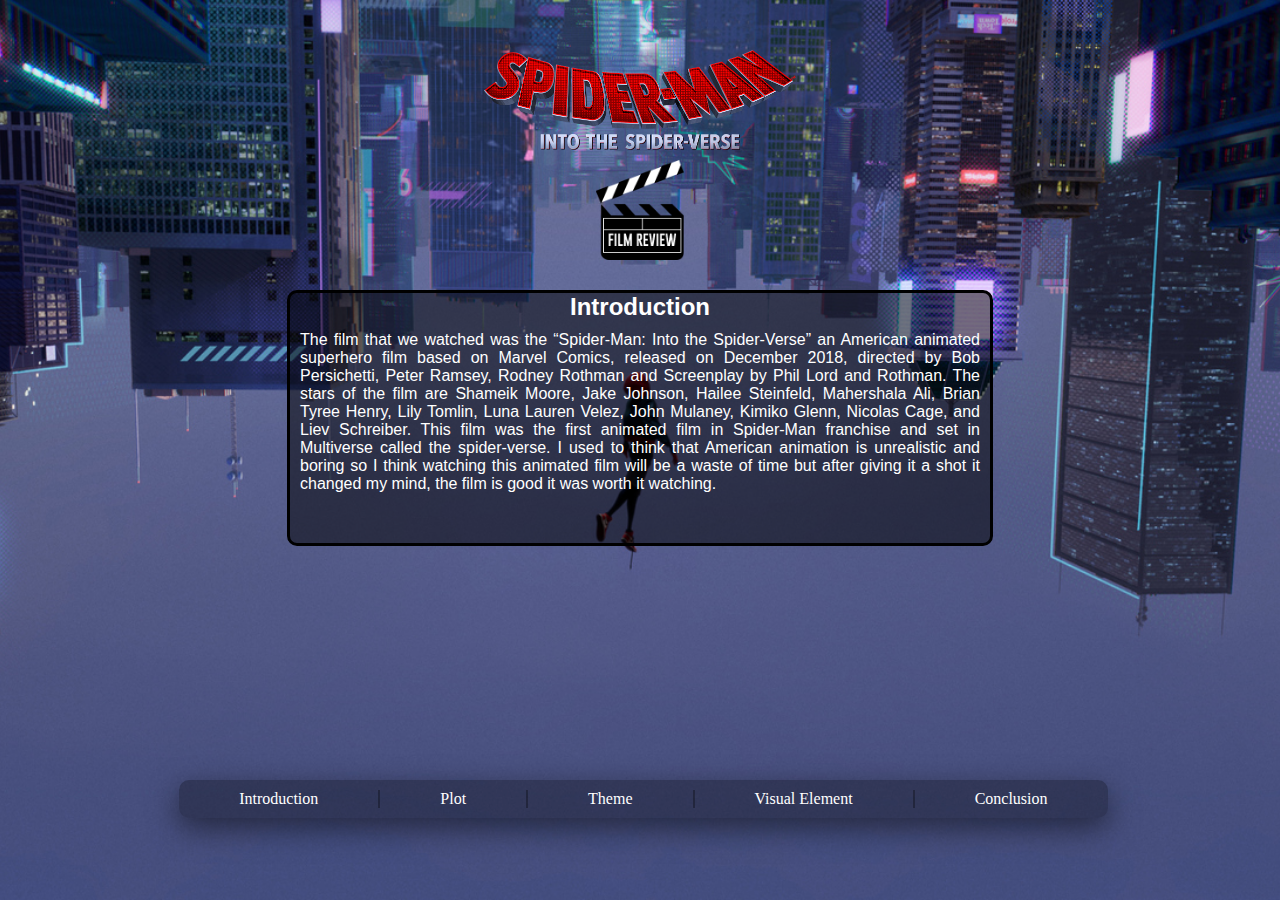
<file: index.html>
<html>	
<head> 
<title>Film Reveiw</title>
<link href="style.css" rel="stylesheet">
</head>
<body background="b.jpg");>

 <header> 
 <a href="https://www.youtube.com/watch?v=g4Hbz2jLxvQ"><img src="a.png"></a>
 </header>
	<div id="fr">
	<img src="a1.png">
	</div>
	 <div id="tb">
	 <h2 align="center">Introduction</h2>
	 <p align="justify">The film that we watched was the “Spider-Man: Into the Spider-Verse” an American animated superhero film based on Marvel Comics, released on December 2018, directed by Bob Persichetti, Peter Ramsey, Rodney Rothman and Screenplay by Phil Lord and Rothman. The stars of the film are Shameik Moore, Jake Johnson, Hailee Steinfeld, Mahershala Ali, Brian Tyree Henry, Lily Tomlin, Luna Lauren Velez, John Mulaney, Kimiko Glenn, Nicolas Cage, and Liev Schreiber.  This film was the first animated film in Spider-Man franchise and set in Multiverse called the spider-verse. I used to think that American animation is unrealistic and boring so I think watching this animated film will be a waste of time but after giving it a shot it changed my mind, the film is good it was worth it watching.</p>
	 </div>
	 <div id="buttons">
		<ul>
			<li>
				<a href="index.html">Introduction</a>
	
			</li>
			<li>
				<a href="site2.html">Plot</a>
			</li>
			<li>
				<a href="site3.html">Theme</a>
			</li>
			<li>
				<a href="site4.html">Visual Element</a>
			</li>
			<li>
				<a href="site5.html">Conclusion</a>
			</li>
			
		</ul>
	 </div>
	
	
	 
</body>
</html>
</file>
<file: style.css>
*{
margin:0;
padding:0;
}
header img{
	height:100px;
	width:auto;
	display:block;
	margin-left:auto;
	margin-right:auto;
	margin-top:50px;
}
#fr img{
		height:100px;
	width:auto;
	display:block;
	margin-left:auto;
	margin-right:auto;
	margin-top:10px;
}
#tb {
	width: 700px;
	height: 250px;
	background-color:black;
	background:rgba(0,0,0,0.5);
	border-radius: 10px;
	display:block;
	border: solid 3px #000000;
	margin-left:auto;
	margin-right:auto;
	margin-top:30px;
}
h2{
	font-family: sans-serif;
	color:white;
	margin-left:10px;
	margin-right:10px;
}
p{
	font-family: sans-serif;
	color:white;
	margin-top:10px;
	margin-left:10px;
	margin-right:10px;
}
body{
	margin:0;
	padding:0;
	background-size:cover;
	background-position:center;
}
ul{
	position:absolute;
	top:80%;
	margin-left:14%;
	background:rgba(0,0,0,0.3);
	margin-top:60px;
	padding:10px 0;
	display:flex;
	border-radius: 10px;
	box-shadow: 0 10px 30px rgba(0,0,0,0.5);
}
ul li{
	list-style:none;
	text-align:center;
	display:block;
	border-right:2px solid rgba(0,0,0,0.3);
}
ul li:last-child{
	border-right:none;
}
ul li a {
	margin:0;
	text-decoration:none;
	display:block;
	padding:0 50px;
	background:rgba(0,0,0,0);
	margin:0 10px;
	position:relative;
	overflow:hidden;
	border:3px;
	color:white;
	text-decoration: none;
}
ul li a:hover{
	transform:translateY(-30%);
	transition:0.5s;
	display:flex;
	
	color:red;
}
header img:hover{
	transition:0.5s;
	transform:scale(1.5, 2);
}
</file>
